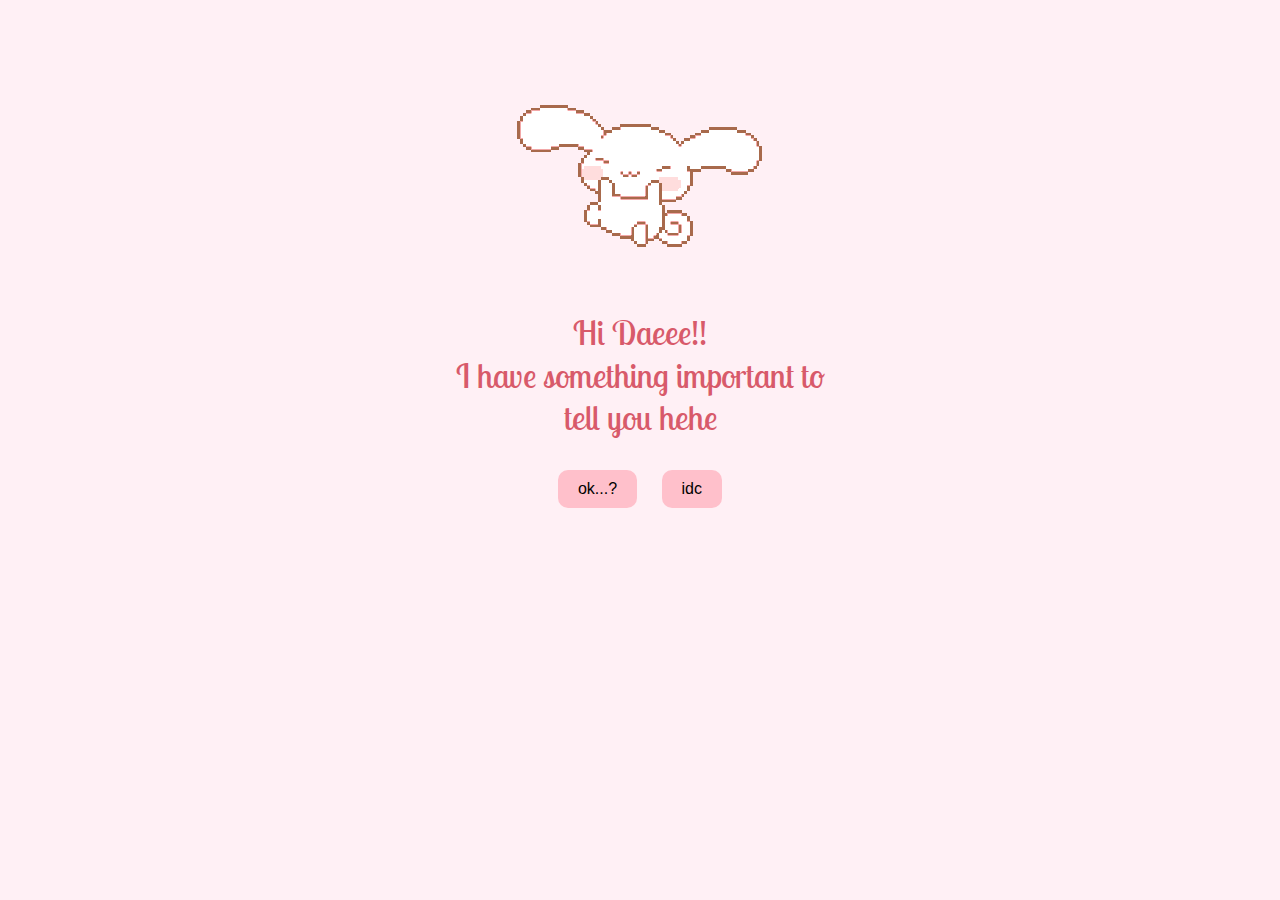
<file: index.html>
<!doctype html>
<html lang="en">
  <head>
    <meta charset="UTF-8" />
    <title>I have something to tell you</title>
    <link rel="stylesheet" href="style.css" />
  </head>
  <body>
    <div class="container">
      <img src="assets/introgif.gif" alt="yes" class="image-2 hide" />
      <p class="intro-text">
        Hi Daeee!!<br />
        I have something important to<br />
        tell you hehe
      </p>

      <div class="buttons">
        <button onclick="goToPage('ok')">ok...?</button>
        <button onclick="goToPage('idc')">idc</button>
      </div>
    </div>
    <script src="script.js"></script>
  </body>
</html>
</file>
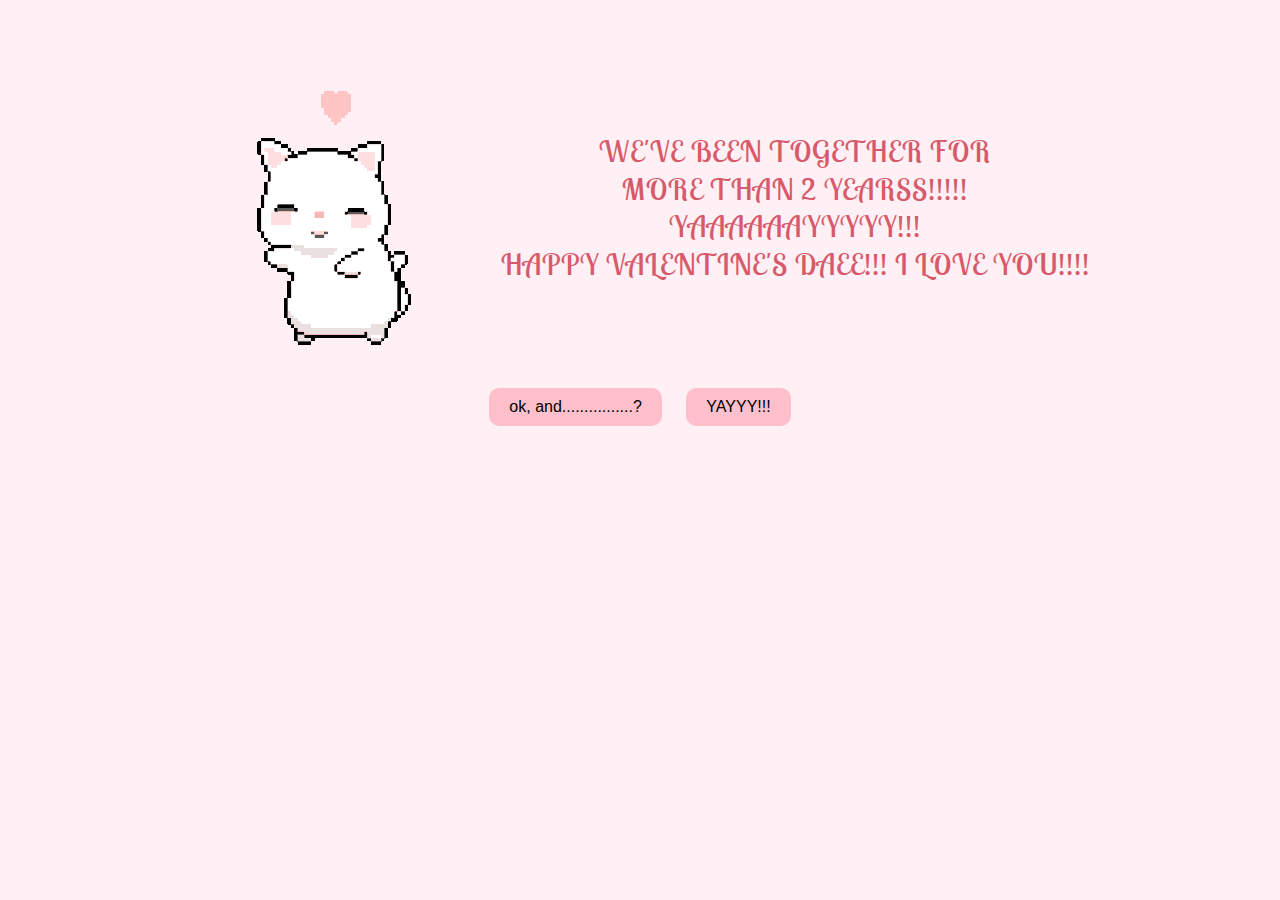
<file: celebrate.html>
<!DOCTYPE html>
<html lang="en">
<head>
  <meta charset="UTF-8">
  <title>Happy One Month!</title>
  <link rel="stylesheet" href="style.css">
</head>
<body>
    <div class="image-row">
        <img src="assets/yay.gif" alt="yes" class="image-2 hide" />
        <p class="intro-text celebrate-text">
          WE'VE BEEN TOGETHER FOR<br />
          MORE THAN 2 YEARSS!!!!! <br />
          YAAAAAAYYYYY!!!<br />
          HAPPY VALENTINE'S DAEE!!! I LOVE YOU!!!!
        </p>
      </div>
    <div class="buttons">
      <button onclick="window.location.href='cry.html'">ok, and................?</button> 
      <button onclick="window.location.href='date.html'">YAYYY!!!</button>
    </div>
  </div>
</body>
</html>
</file>
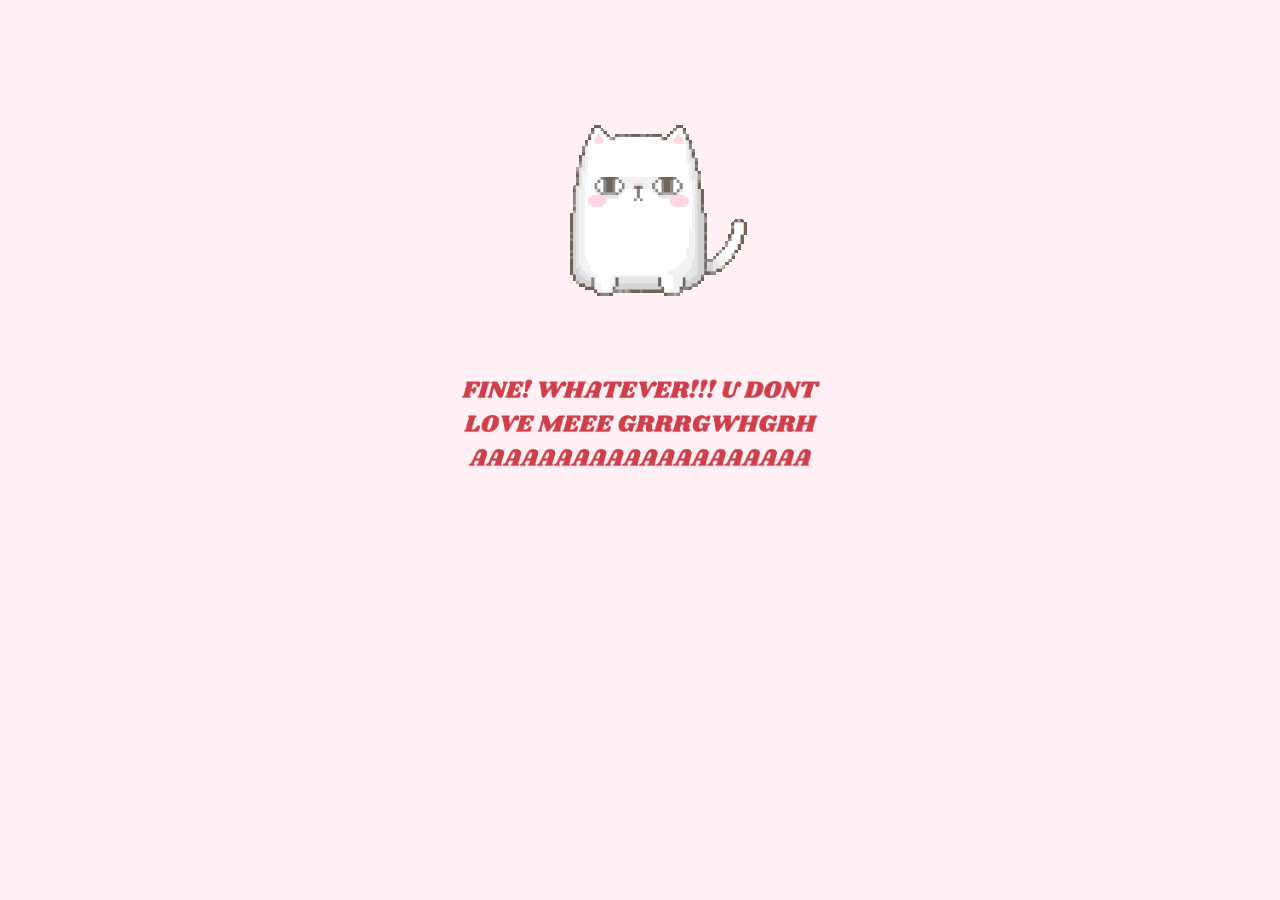
<file: cry.html>
<!DOCTYPE html>
<html lang="en">
<head>
  <meta charset="UTF-8">
  <title>You don't love me?</title>
  <link rel="stylesheet" href="style.css">
</head>
<body>
  <div class="container">
    <img src="assets/angwy.gif" alt="yes" class="image-2 hide" />
    <img src="assets/whtvr.png" alt="She doesn't love me" class="main-img">
  </div>
</body>
</html>
</file>
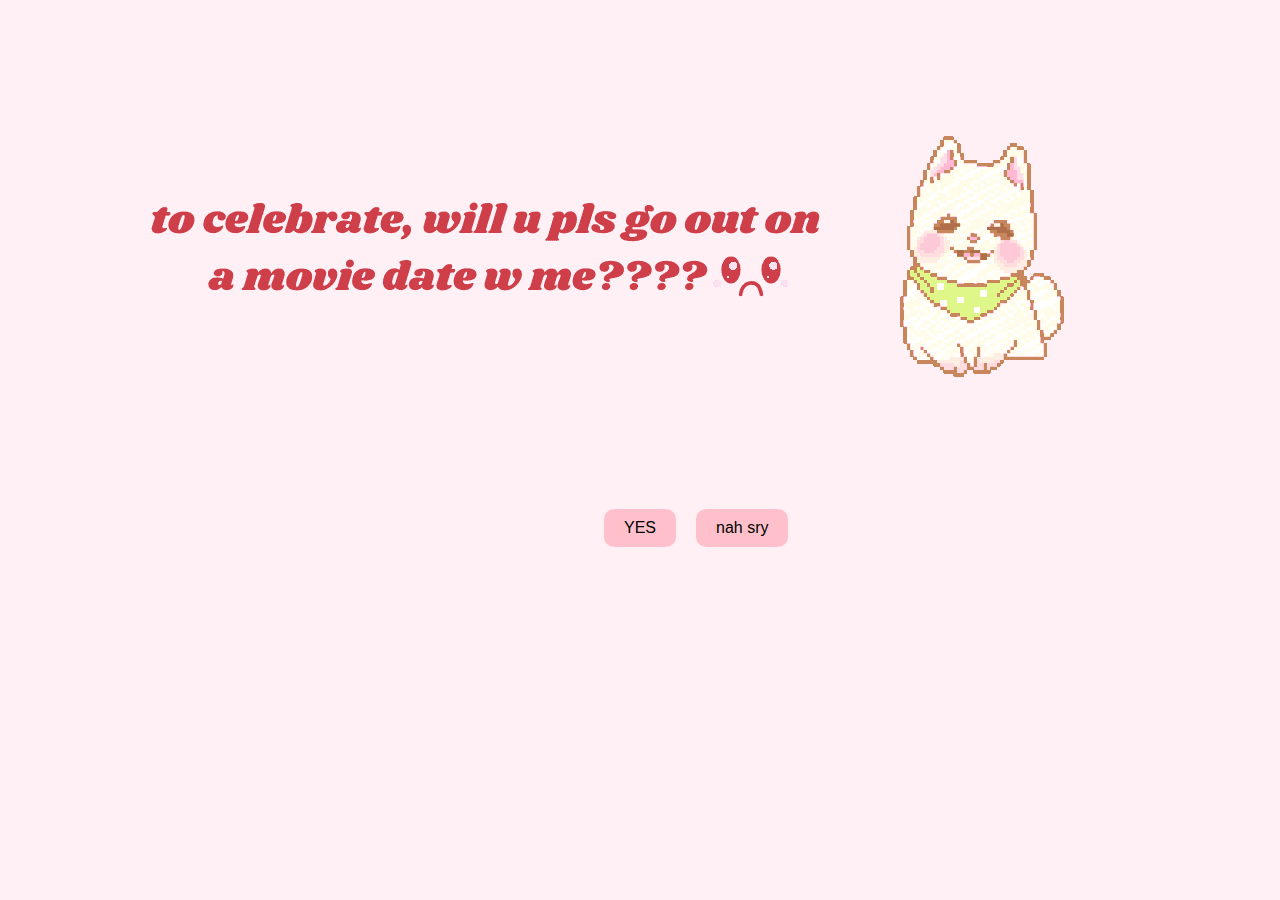
<file: date.html>
<!DOCTYPE html>
<html lang="en">
<head>
  <meta charset="UTF-8">
  <title>Movie Date?</title>
  <link rel="stylesheet" href="style.css">
  <style>
    #no {
      position: absolute;
    }
  </style>
</head>
<body>
    <div class="image-row">
        <img src="assets/with.png" alt="yes" class="image-2 hide" />
        <img src="assets/date.gif" alt="yes" class="image-2 hide" />
      </div>
      <p>

        

        ㅤㅤㅤㅤㅤ
        ㅤㅤㅤ
        ㅤㅤ
      </p>
      <div class="buttons">
        <button id="yes" onclick="window.location.href='gform.html'">YES</button>
        <button id="no">nah sry</button>
      </div>
  </div>

  <script>
    const noBtn = document.getElementById("no");

    noBtn.addEventListener("mouseover", () => {
      const randX = Math.floor(Math.random() * (window.innerWidth - 100));
      const randY = Math.floor(Math.random() * (window.innerHeight - 50));
      noBtn.style.left = randX + "px";
      noBtn.style.top = randY + "px";
    });
  </script>
</body>
</html>
</file>
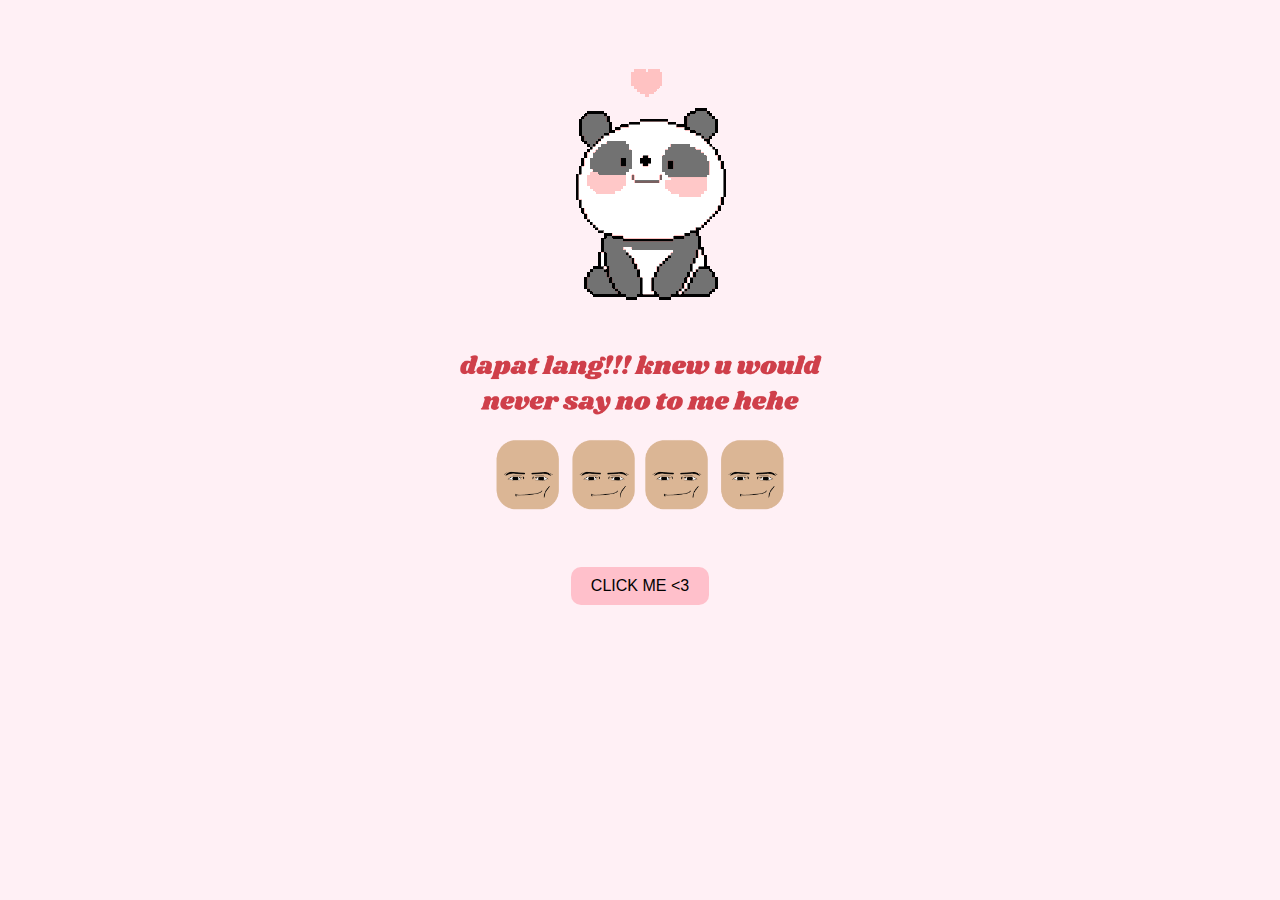
<file: gform.html>
<!doctype html>
<html lang="en">
  <head>
    <meta charset="UTF-8" />
    <title>YAYYYY</title>
    <link rel="stylesheet" href="style.css" />
  </head>
  <body>
    <div class="container">
      <img src="assets/fingif.gif" alt="yes" class="image-2 hide" />
      <img src="assets/final.png" alt="YAY" class="main-img" />
      <p></p>
      <a
        href="https://docs.google.com/forms/d/e/1FAIpQLSf8Ua4_nf9sSaFRQzlCFR0SiaWZHn_5JIyDRo3ZlK3Fk_8EiQ/viewform?usp=publish-editor"
        target="_blank"
      >
        <button>CLICK ME <3</button>
      </a>
    </div>
  </body>
</html>
</file>
<file: style.css>
@import url("https://fonts.googleapis.com/css2?family=Lobster+Two:wght@700&display=swap");

body {
    font-family: Arial, sans-serif;
    background-color: #fff0f5;
    text-align: center;
    padding-top: 50px;
  }
  
  .container {
    max-width: 600px;
    margin: auto;
  }
  
  .main-img {
    width: 100%;
    max-width: 400px;
    border-radius: 10px;
  }

  .intro-text {
    font-family: "Lobster Two", "Times New Roman", serif;
    font-size: 34px;
    line-height: 1.25;
    color: #d85a6a;
    margin: 0 0 10px;
  }

  .celebrate-text {
    font-size: 30px;
    letter-spacing: 1px;
    margin: 0;
  }
  
  .buttons {
    margin-top: 20px;
  }
  
  button {
    padding: 10px 20px;
    margin: 10px;
    font-size: 16px;
    cursor: pointer;
    border-radius: 10px;
    border: none;
    background-color: pink;
    transition: 0.3s;
  }
  
  button:hover {
    background-color: hotpink;
    color: white;
  }
  
  .image-row {
  display: flex;
  justify-content: center; /* centers both images horizontally */
  align-items: center;     /* aligns them vertically */
  gap: 10px;               /* space between the images */
}

#no {
    position: relative; /* starts in flow like a normal button */
    transition: top 0.3s ease, left 0.3s ease;
  }
</file>
